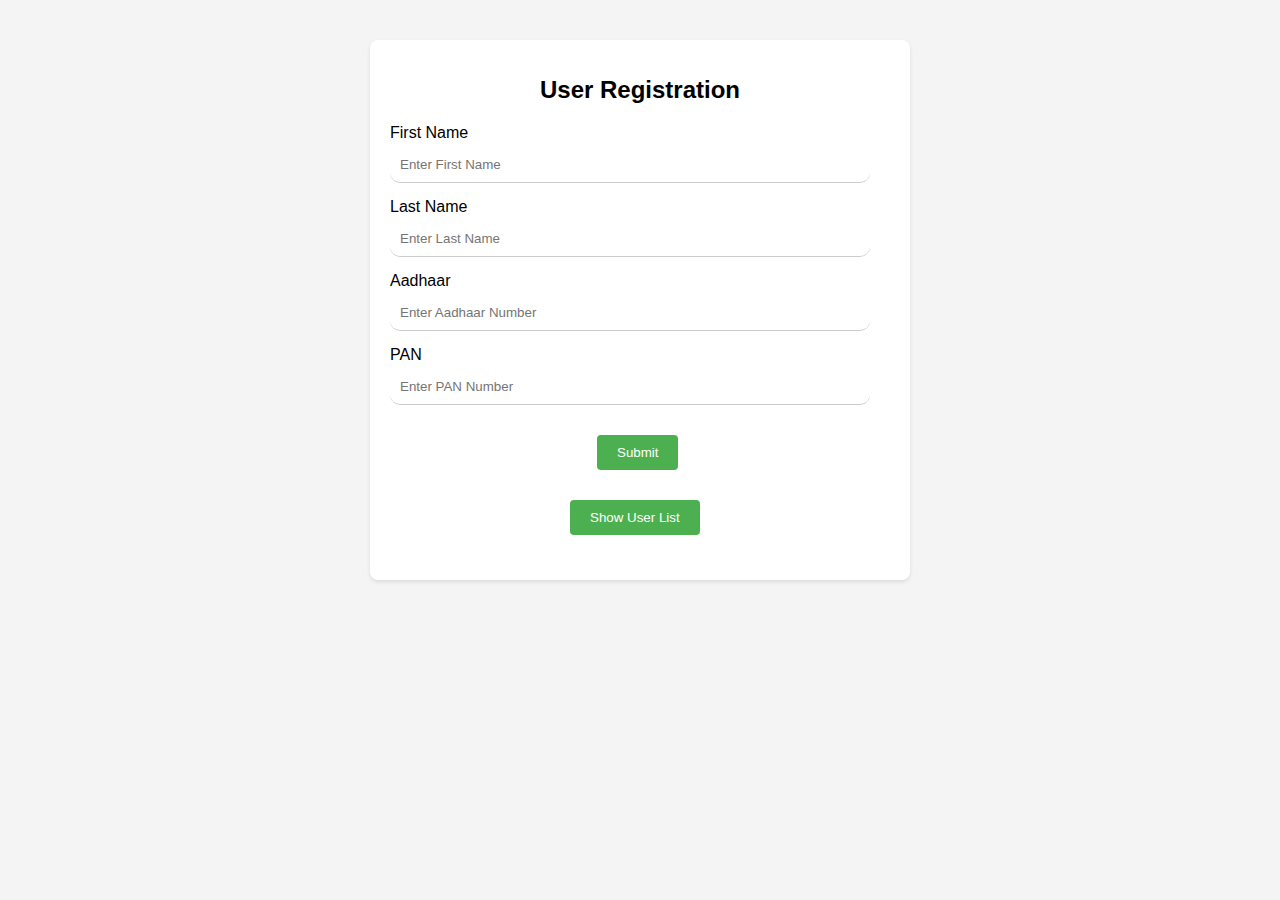
<file: index.html>
<!DOCTYPE html>
<html lang="en">
  <head>
    <meta charset="UTF-8" />
    <meta name="viewport" content="width=device-width, initial-scale=1.0" />
    <title>User Information Store</title>
    <link rel="stylesheet" href="style.css" />
    <link
      rel="stylesheet"
      href="https://cdnjs.cloudflare.com/ajax/libs/font-awesome/6.7.2/css/all.min.css"
      integrity="sha512-Evv84Mr4kqVGRNSgIGL/F/aIDqQb7xQ2vcrdIwxfjThSH8CSR7PBEakCr51Ck+w+/U6swU2Im1vVX0SVk9ABhg=="
      crossorigin="anonymous"
      referrerpolicy="no-referrer"
    />
  </head>
  <body>
    <div class="form-container">
      <h1>User Registration</h1>
      <form id="userForm" onsubmit="handleFormSubmit(event)">
        <div class="form-group">
          <label for="firstName">First Name</label>
          <input type="text" id="firstName" placeholder="Enter First Name" required />
        </div>
        <div class="form-group">
          <label for="lastName">Last Name</label>
          <input type="text" id="lastName" placeholder="Enter Last Name" required />
        </div>
        <div class="form-group">
          <label for="aadhaar">Aadhaar</label>
          <input type="number" id="aadhaar" placeholder="Enter Aadhaar Number" maxlength="12" onchange="validate()" required />
        </div>
        <div class="form-group">
          <label for="pan">PAN</label>
          <input type="text" id="pan" minlength="10" maxlength="10" placeholder="Enter PAN Number" onchange="validate()" required/>
        </div>
        <button type="submit" id="sub">Submit</button>
      </form>
      <button id="showUserListButton" onclick="toggleUserList()">Show User List</button>
    </div>
    <div id="userCardsContainer" class="user-cards-container" style="display: none;"></div>
    <div id="userCardContainer" class="user-card-container" style="display: none;">
      <div class="user-card" id="newUserCard"></div>
      <button id="closeUserCard" onclick="closeUserCard()">Close</button>
    </div>
    <script src="script.js"></script>
  </body>
</html>
</file>
<file: style.css>
body {
  font-family: Arial, sans-serif;
  margin: 0;
  padding: 0;
  background-color: #f4f4f4;
}

.form-container {
  background: #fff;
  padding: 20px;
  border-radius: 8px;
  box-shadow: 0 2px 4px rgba(0,0,0,0.1);
  max-width: 500px;
  margin: 40px auto;
  height: 500px;
}

.form-container h1{
  text-align: center;
}

h1 {
  font-size: 24px;
  margin-bottom: 20px;
}

.form-group {
  margin-bottom: 15px;
}

.form-group label {
  display: block;
  margin-bottom: 5px;
}

.form-group input {
  width: calc(100% - 20px);
  padding: 10px;
  border:none;
  border-bottom: 1px solid #ccc;
  border-radius: 10px;
  box-sizing: border-box;
}

#sub{
  background-color: #4caf50;
  color: white;
  border: none;
  border-radius: 4px;
  padding: 10px 20px;
  cursor: pointer;
  margin-top: 30px;
  display: flex;
  margin-left: 207px;
}

#showUserListButton{
  background-color: #4caf50;
  color: white;
  border: none;
  border-radius: 4px;
  padding: 10px 20px;
  cursor: pointer;
  margin-top: 30px;
  display: flex;
  margin-left: 180px;

}
#closeUserCard{
  background-color: #4caf50;
  color: white;
  border: none;
  border-radius: 4px;
  padding: 10px 20px;
  cursor: pointer;
  margin-top: 10px;
  margin-left: 190px;
  display: flex;
  text-align: center;
}



.user-cards-container {
  margin-top: 20px;
  max-width: 500px;
  margin-left: 50px;
  margin-right: auto;

}

.user-card {
  background: #fff;
  border: 1px solid #ccc;
  padding: 15px;
  border-radius: 8px;
  margin-bottom: 15px;
  box-shadow: 0 2px 4px rgba(0,0,0,0.1);
  width: 400px;
  margin-left: 50px;
  
}

.user-card p {
  margin: 5px;
}

#deleteBtn{
  color: red;
  margin-right: 30px;
}

.buttons{
  font-size: 20px;
  margin-left: 100px;
  margin-top: 8px;
}
</file>
